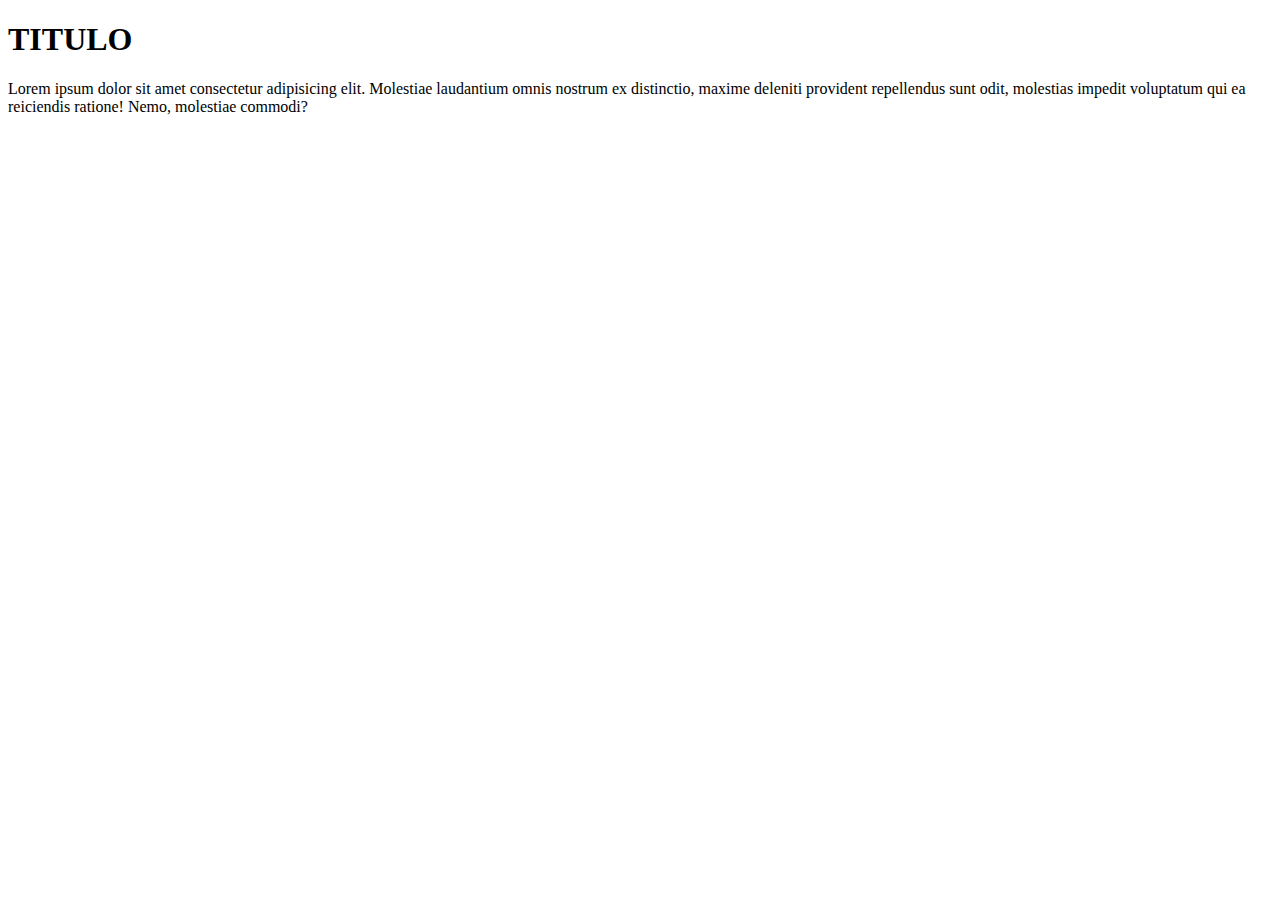
<file: index.html>
<!DOCTYPE html>
<html lang="en">

<head>
    <meta charset="UTF-8">
    <meta http-equiv="X-UA-Compatible" content="IE=edge">
    <meta name="viewport" content="width=device-width, initial-scale=1.0">
    <title>Document</title>
</head>

<body>

    <h1>TITULO</h1>
    <P>Lorem ipsum dolor sit amet consectetur adipisicing elit. Molestiae laudantium omnis nostrum ex distinctio, maxime deleniti provident repellendus sunt odit, molestias impedit voluptatum qui ea reiciendis ratione! Nemo, molestiae commodi?</P>


    <script src="app.js"></script>
</body>

</html>
</file>
